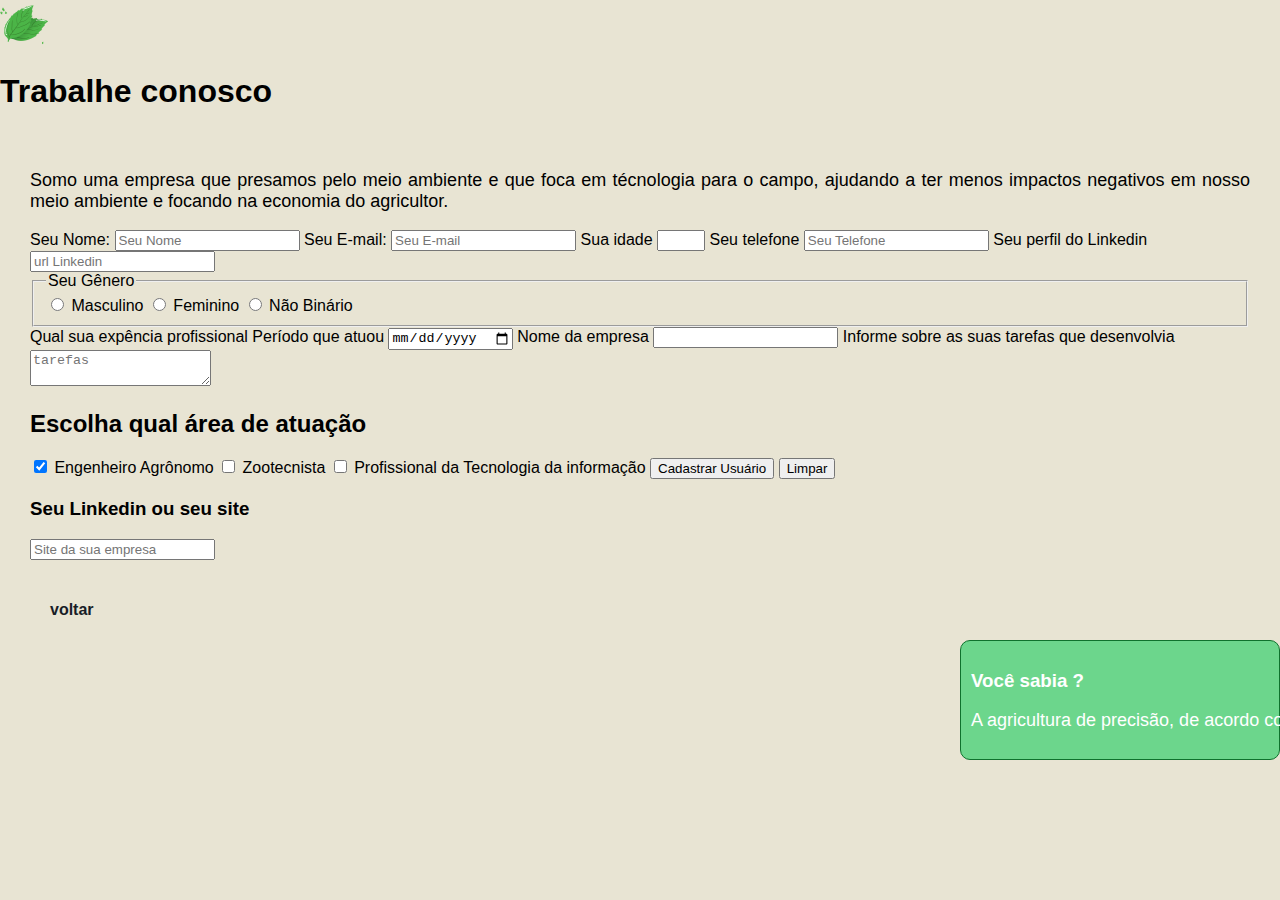
<file: formulario2.html>
<!DOCTYPE html>
<html>
<head>
	<title>Formulários</title>
	<link rel="icon" type="image/x-icon" href="imagens/folha.png">
	<link rel="stylesheet" type="text/css" href="style.css">
</head>
<body>
	<div class="logo">
		<img src="imagens/folha2.png" alt="logo da abelha">
	</div>
	<h1 class="bnr" > Trabalhe conosco</h1>
	
	
	<main id="conteudo">
	<p>Somo uma empresa que presamos pelo meio ambiente e que foca em técnologia para o campo, ajudando a ter menos impactos negativos em nosso meio ambiente e focando na economia do agricultor. </p>


	
	
	<form action="" method="post">
		<label>Seu Nome:</label>
		<input type="text" name="nome" placeholder="Seu Nome" maxlength="12" minlength="3" required>

		<label>Seu E-mail:</label>
		<input type="email" name="email" placeholder="Seu E-mail" required>
		
		<label>Sua idade</label>
		<input type="number" name="idade" max="9" min="1" step="2">

		<label>Seu telefone</label>
		<input type="tel" name="telefone" placeholder="Seu Telefone">

		<label>Seu perfil do Linkedin</label>
		<input type="url" name="site" placeholder="url Linkedin">

		<fieldset>			
			<legend>Seu Gênero</legend>		
			<label>
				<input value="Masculino" type="radio" name="genero">
				Masculino
			</label>
			<label>
				<input value="Feminino" type="radio" name="genero">
				Feminino
			</label>
			<label>
				<input value="Não Binário" type="radio" name="genero">
				Não Binário
			</label>
		</fieldset>


		<label> Qual sua expência profissional</label>
		
		<label>Período que atuou </label>
		<input type="date" name="data">
		
		<label>Nome da empresa</label>
		<input type="text" name="Nome da empresa">

		<label>Informe sobre as suas tarefas que desenvolvia </label>

		<textarea name="tarefas" placeholder="tarefas"></textarea>


		
		<h2>Escolha qual área de atuação  </h2>
		<label>
			<input checked type="checkbox" value="servico1" name="servico1">
			Engenheiro Agrônomo
		</label>
		<label>
			<input type="checkbox" value="servico2" name="servico2">
			Zootecnista
		</label>
		<label>
			<input type="checkbox" value="servico3" name="servico3">
			Profissional da Tecnologia da informação
		</label>
		

		<button>Cadastrar Usuário</button>
		
		<input type="reset" value="Limpar" name="limpar">
		
	</form>
	     <h3>Seu Linkedin ou seu site</h3>
		<input type="url" name="site" placeholder="Site da sua empresa">
	</main>
		
		<nav class="menu">
			<ul>
				<li> <a href="index.html">voltar</a></li>
			</ul>
		  
</body>

<aside class="lateral">
	<h3>Você sabia ?</h3>
	<p>
		A agricultura de precisão, de acordo com a Embrapa, é um conjunto de técnicas de apoio à agricultura. Esta se dá por tecnologias de informação, sensores, mapas, geoprocessamento e se baseia em práticas agrícolas, clima e na variabilidade da planta em relação ao solo. Ou seja, são técnicas que visam melhorar a produtividade e o solo se baseando em estudos cartográficos, climatológicos e ambientais.
		A preservação e otimização do uso da água está diretamente ligada à importância que é dada a este recurso. Se o observamos como algo imprescindível, insubstituível e finito, damos muito mais valor e tendemos a usá-lo com mais sabedoria.
	</p>

 </aside>
</html>
</file>
<file: style.css>
body{
	margin: 0;
	padding: 0;
	font-family: verdana,arial,sans-serif;
	background-color: #e8e4d3;

}

footer {
	background-color: #72DA77;
	height: 100px;
	padding: 10px 30px;
	display: flex;
    align-items: center;
    justify-content: center;
	margin-top: 36px;
 
}


a{
	text-decoration: none;
	color: #181d27 ;
	font-weight: bold;
}

#mundoAgro{
	text-align: center;
	font-size: 48px;
	margin: 64px;
}

header h3{
	display: inline-block;
	font-size: 48px;
	color: #181d27;
}

h4{
	display: inline;
}

.sectionIndex{
	margin-top: 128px;
}

#topo{
	position: fixed;
	width: 100%;
	display: flex;
	align-items: center;
	justify-content: space-around;
	padding: 0 90px;
 	height: 100px;
 	padding: 10px 30px;
	margin: 0;
	z-index: 999;
	background-image: linear-gradient(180deg,#72DA77 80%,transparent);
	opacity: 80%;
}

#contato{
	display: inline-block;
}


.menu ul  li{
	list-style: none;
	display: inline-block;
	padding: 5px 10px;
	
}

#banner{
	padding-top: 80px;
 	text-align: center;
 	height: 200px;
	background-color: #c1ecc3;
	font-size: 32px;
	font-style:normal;
	display: flex;
    align-items: center;
    justify-content: center;
 
}

#bannerImg{
	display: flex;
	justify-content: center;
	transition: .5s;
}

#bannerImg img{
	width: 100%;
	height: 800px;
	object-fit:cover;
}

#bnr1{
	text-align: center;
	font-size: 75px;

}
main{
	padding: 20px 30px;

}
.info{
	float: right;
	width: 75%;
	padding-right: 20px;
	box-sizing: border-box;

}
aside{
	white-space: nowrap;
	float: right;
	background-color: rgb(108, 214, 140);
	color: #fff;
	border: solid 1px rgb(15, 114, 45);
	border-radius: 10px;
	padding: 10px;
	width: 25%;
	box-sizing: border-box;
}

.corpo{
	max-width: 80%;
    margin: auto;
    padding: 8px;
    padding-top: 70px;
	text-align: justify;
}

.img{
	display: flex;
	flex-wrap: wrap;
	justify-content:space-evenly;
	gap: 2vw;
	padding: 0% 2vw;
}
.baner{
	text-align: center;
	height: 140px;
	border: solid 1px 333;
	background-color:#008400 ;
}

.cbs{
	height: 150px;
	display: flex ;
	justify-content: center;
	align-items: center;
	font-size: 3rem;
	font-weight: 900;
	color: #000;


}

.glr{
	width: 3040px;
	height: 250px;
	border: 10px solid rgba(16, 136, 22, 0.473); 
	box-shadow: #000;
	flex-grow: 1;
}

.glr img{
	width: 100%;
	height: 100%;
	object-fit: cover;

}
.glr:hover{
	transform: scale(1.1);
}

p{
	font-size: 18px;
	text-align: justify;
}

#servico{
	width: 40%;
	margin: 0 auto; 
	text-align: center;
	padding: 32px;
	background-color:#3F704D;
	border: #000;
	border-radius: 20px;
	margin-top: 20px;
	margin-bottom: 20px;
	font-size: 48px;
	font-weight: bold;
}

#contato{
	width: 40%;
	margin: 0 auto; 
	text-align: center;
	padding: 32px;
	background-color:#3F704D;
	border: #000;
	border-radius: 20px;
	margin-top: 20px;
	margin-bottom: 20px;
	font-size: 48px;
	font-weight: bold;
}
</file>
